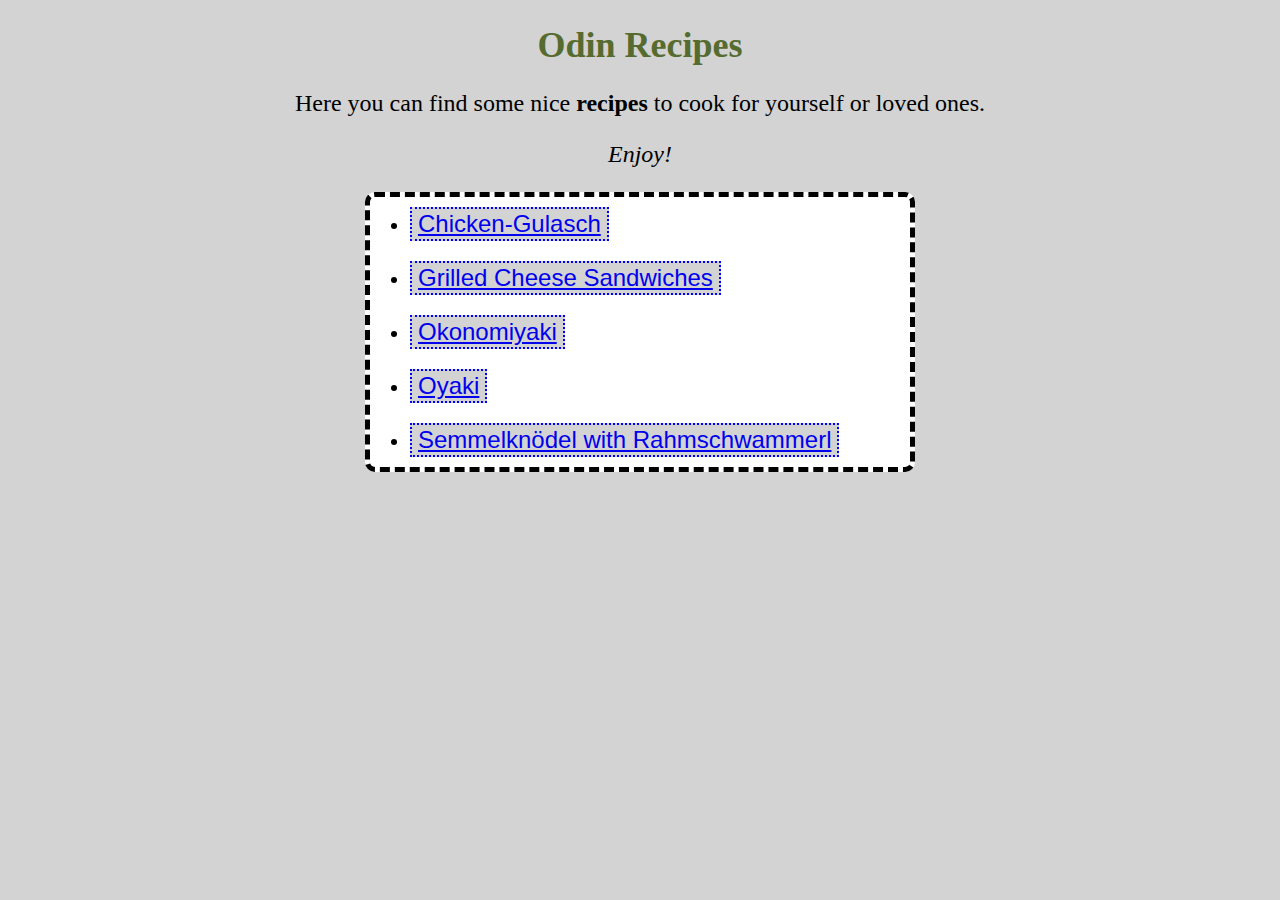
<file: index.html>
<!DOCTYPE html>
<html lang="en">
    <head>
        <meta charset="UTF-8">
        <title>Recipes for Odin</title>
        <link rel="stylesheet" href="styles.css">
    </head>

    <body class="webpage">
        <h1 class="header">Odin Recipes</h1>
        <p class="text">Here you can find some nice <strong>recipes</strong> to cook for yourself or loved ones.</p>
        <p class="text"><em>Enjoy!</em></p>
        <ul class="list main">
            <li><button><a href="recipes/Chicken-Gulasch.html">Chicken-Gulasch</a></li>
            <li><button><a href="recipes/grilled-cheese-sandwich.html">Grilled Cheese Sandwiches</a></li>
            <li><button><a href="recipes/okonomiyaki.html">Okonomiyaki</a></li>
            <li><button><a href="recipes/oyaki.html">Oyaki</a></li>
            <li><button><a href="recipes/semmelknoedel-and-rahmschwammerl.html">Semmelknödel with Rahmschwammerl</a></li>
        </ul>
    </body>
</html>
</file>
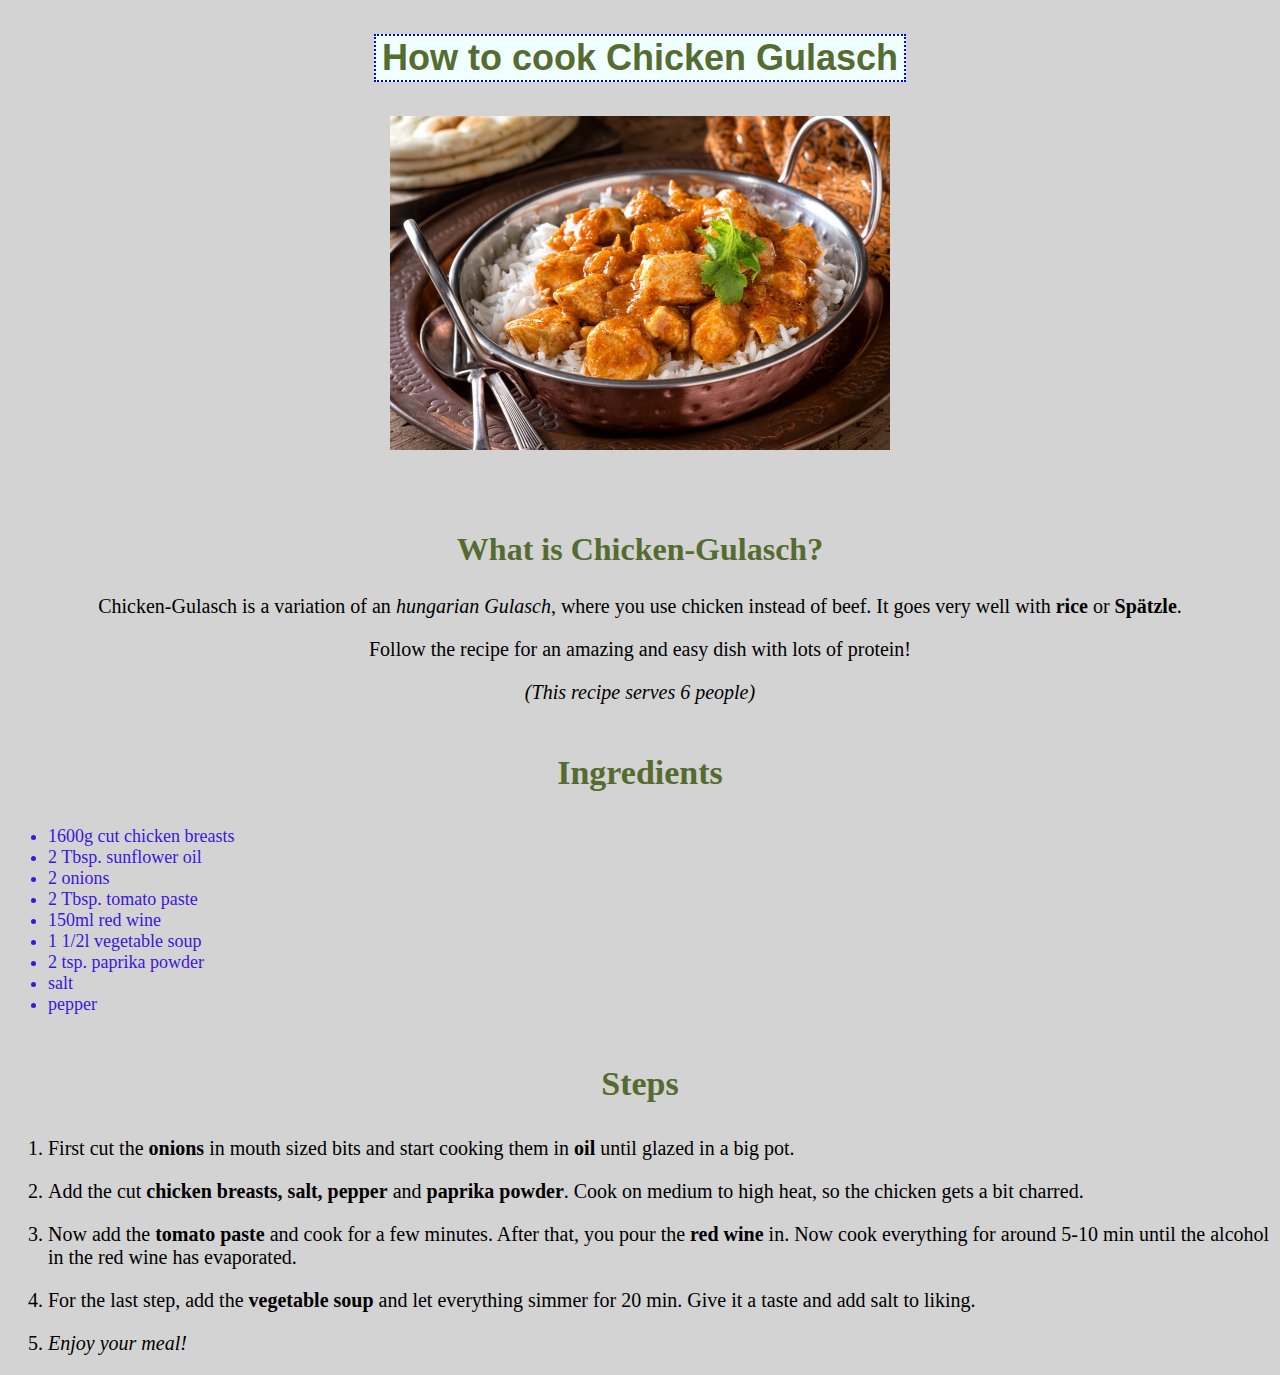
<file: recipes/Chicken-Gulasch.html>
<!DOCTYPE html>
<html lang="en">
    <head>
        <meta charset="UTF-8">
        <title>Chicken Gulasch Recipe</title>
        <link rel="stylesheet" href="../styles.css">
    </head>

    <body class="webpage">
        <h1 class="header first"><button id="first-header">How to cook Chicken Gulasch</button></h1>
        <img class="picture end" src="../jpg/chicken-gulasch.jpg" alt="Chicken-Gulasch with Rice">

        <h2 class="header second">What is Chicken-Gulasch?</h2>
        <p>Chicken-Gulasch is a variation of an <em>hungarian Gulasch</em>, where you use chicken instead of beef. It goes very well with <strong>rice</strong> or <strong>Spätzle</strong>.</p>
        <p>Follow the recipe for an amazing and easy dish with lots of protein!</p>
        <p class="end"><em>(This recipe serves 6 people)</em></p>

        
        <h3 class="header third">Ingredients</h3>
        <ul class="list" id="ingredients">
            <li>1600g cut chicken breasts</li>
            <li>2 Tbsp. sunflower oil</li>
            <li>2 onions</li>
            <li>2 Tbsp. tomato paste</li>
            <li>150ml red wine</li>
            <li>1 1/2l vegetable soup</li>
            <li>2 tsp. paprika powder</li>
            <li>salt</li>
            <li class="end">pepper</li>
        </ul>


        <h3 class="header third">Steps</h3>
        <ol class="list">
            <li>First cut the <strong>onions</strong> in mouth sized bits and start cooking them in <strong>oil</strong> until glazed in a big pot.</li>
            <li>Add the cut <strong>chicken breasts, salt, pepper</strong> and <strong>paprika powder</strong>. Cook on medium to high heat, so the chicken gets a bit charred.</li>
            <li>Now add the <strong>tomato paste</strong> and cook for a few minutes. After that, you pour the <strong>red wine</strong> in. Now cook everything for around 5-10 min until the alcohol in the red wine has evaporated.</li>
            <li>For the last step, add the <strong>vegetable soup</strong> and let everything simmer for 20 min. Give it a taste and add salt to liking.</li>
            <li><em>Enjoy your meal!</em></li>
        </ol>
    </body>
</html>
</file>
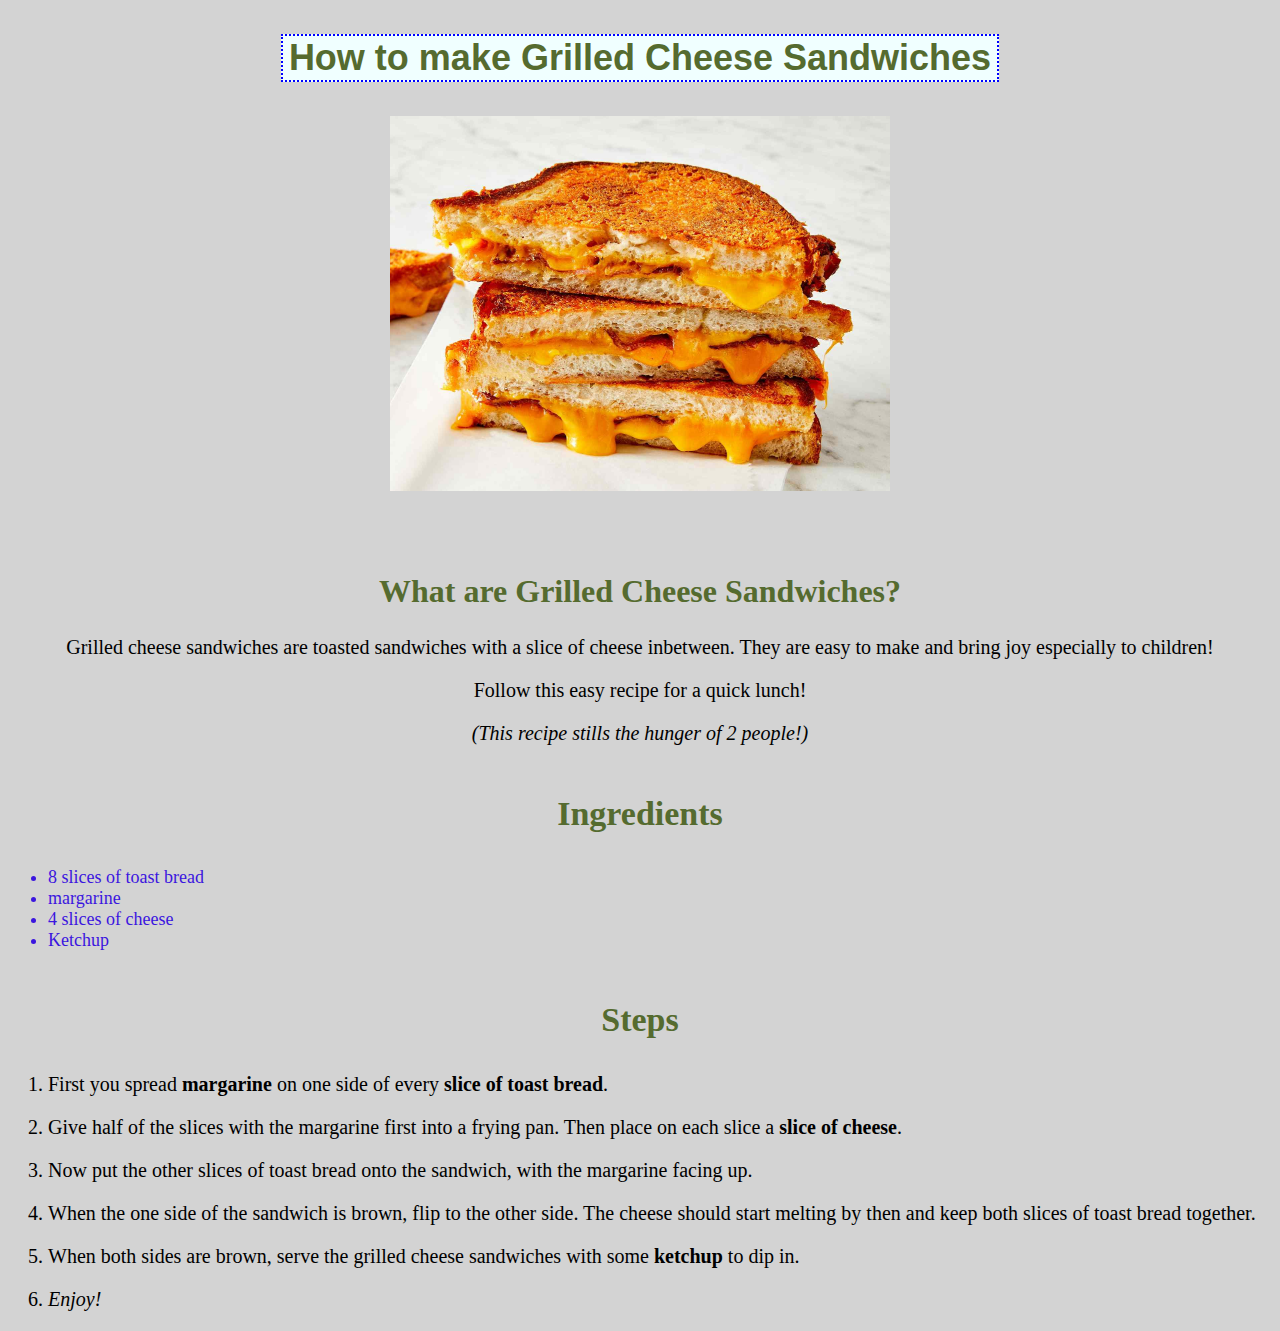
<file: recipes/grilled-cheese-sandwich.html>
<!DOCTYPE html>
<html lang="en">
    <head>
        <meta charset="UTF-8">
        <title>Grilled Cheese Sandwich Recipe</title>
        <link rel="stylesheet" href="../styles.css">
    </head>

    <body class="webpage">
        <h1 class="header first"><button id="first-header">How to make Grilled Cheese Sandwiches</button></h1>
        <img class="picture end" src="../jpg/grilled-cheese-sandwich.jpg" alt="Grilled-Cheese-Sandwiches">

        <h2 class="header second">What are Grilled Cheese Sandwiches?</h2>
        <p>Grilled cheese sandwiches are toasted sandwiches with a slice of cheese inbetween. They are easy to make and bring joy especially to children!</p>
        <p>Follow this easy recipe for a quick lunch!</p>
        <p class="end"><em>(This recipe stills the hunger of 2 people!)</em></p>


        <h3 class="header third">Ingredients</h3>
        <ul class="list" id="ingredients">
            <li>8 slices of toast bread</li>
            <li>margarine</li>
            <li>4 slices of cheese</li>
            <li class="end">Ketchup</li>
        </ul>


        <h3 class="header third">Steps</h3>
        <ol class="list">
            <li>First you spread <strong>margarine</strong> on one side of every <strong>slice of toast bread</strong>.</li>
            <li>Give half of the slices with the margarine first into a frying pan. Then place on each slice a <strong>slice of cheese</strong>.</li>
            <li>Now put the other slices of toast bread onto the sandwich, with the margarine facing up.</li>
            <li>When the one side of the sandwich is brown, flip to the other side. The cheese should start melting by then and keep both slices of toast bread together.</li>
            <li>When both sides are brown, serve the grilled cheese sandwiches with some <strong>ketchup</strong> to dip in.</li>
            <li><em>Enjoy!</em></li>
        </ol>
    </body>
</html>
</file>
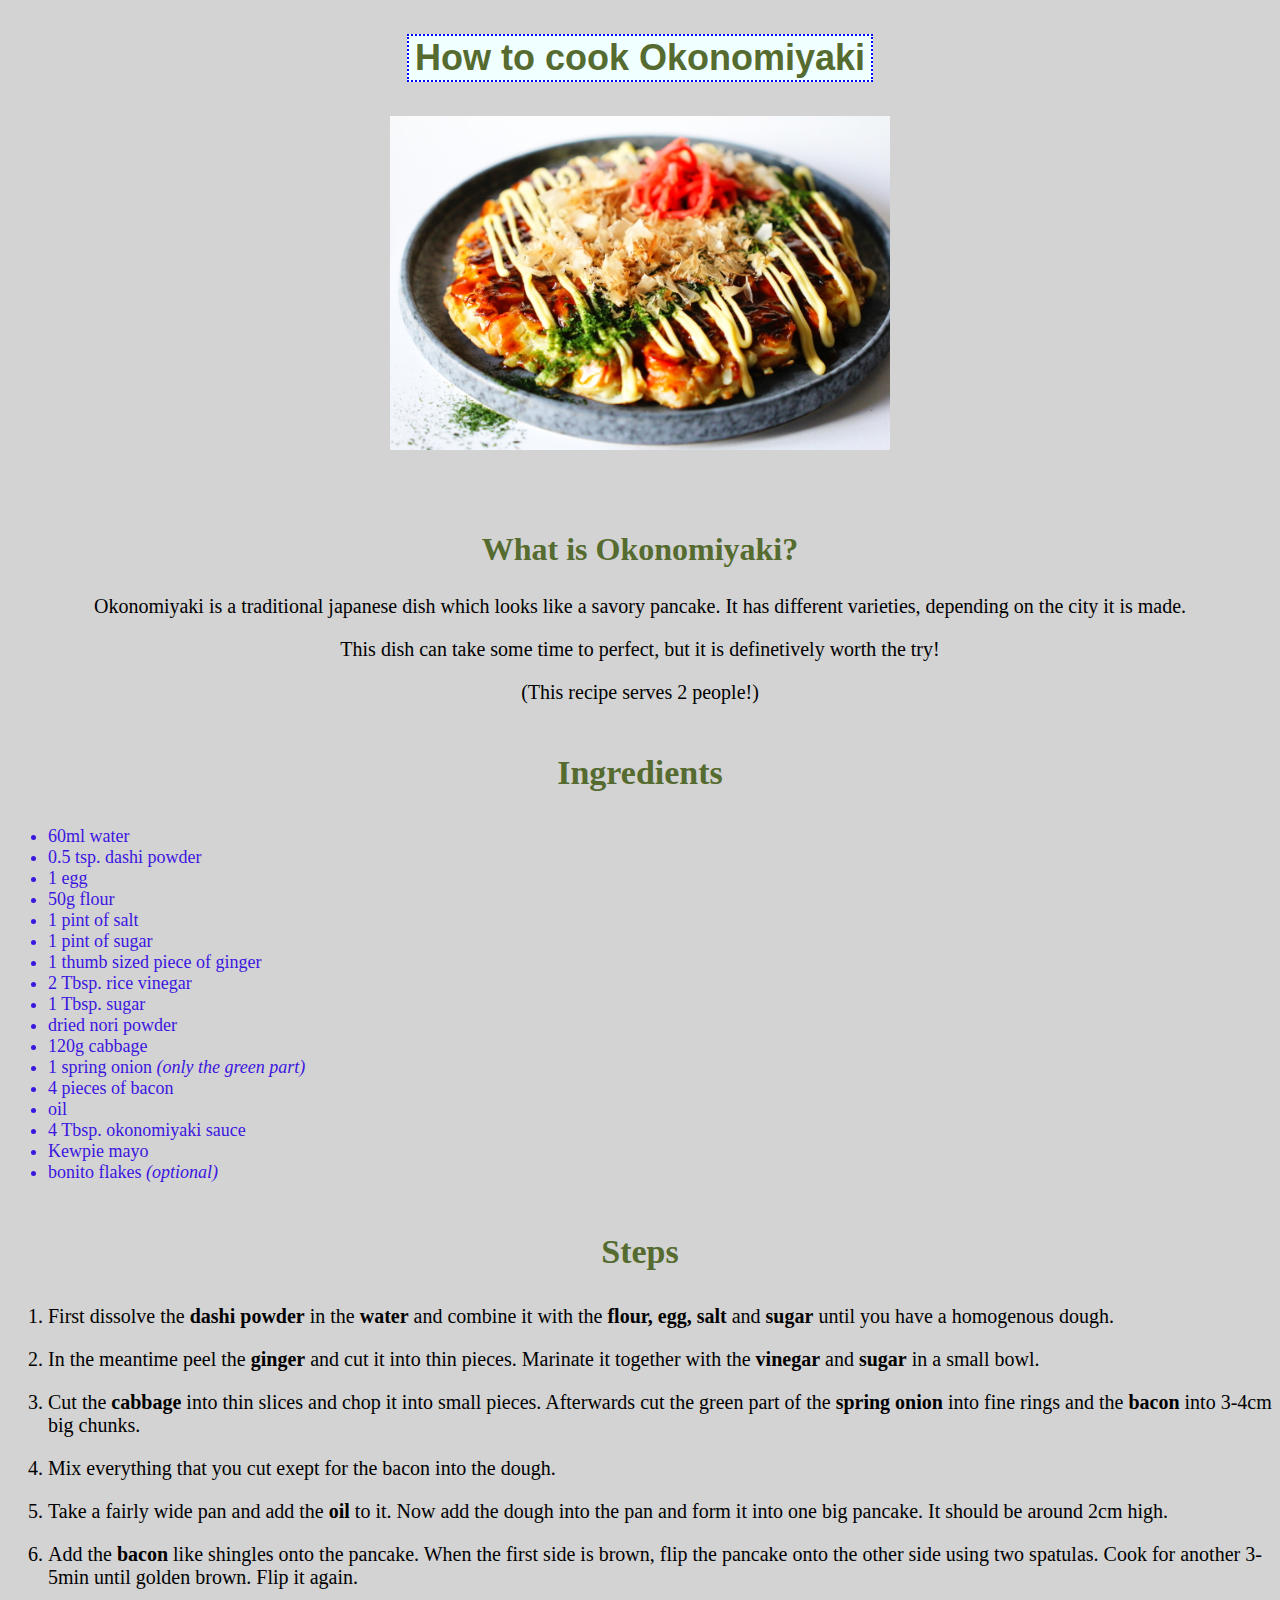
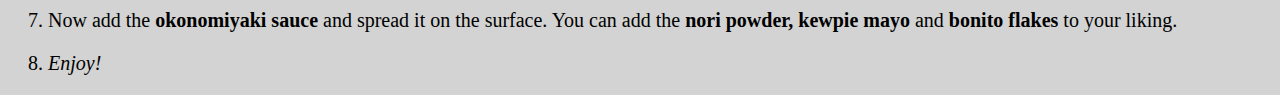
<file: recipes/okonomiyaki.html>
<!DOCTYPE html>
<html lang="en">
    <head>
        <meta charset="UTF-8">
        <title>Okonomiyaki Recipe</title>
        <link rel="stylesheet" href="../styles.css">
    </head>

    <body class="webpage">
        <h1 class="header first"><button id="first-header">How to cook Okonomiyaki</button></h1>
        <img class="picture end" src="../jpg/okonomiyaki.jpg" alt="Okonomiyaki with different fillings">


        <h2 class="header second">What is Okonomiyaki?</h2>
        <p>Okonomiyaki is a traditional japanese dish which looks like a savory pancake. It has different varieties, depending on the city it is made.</p>
        <p>This dish can take some time to perfect, but it is definetively worth the try!</p>
        <p class="end">(This recipe serves 2 people!)</p>


        <h3 class="header third">Ingredients</h3>
        <ul class="list" id="ingredients">
            <li>60ml water</li>
            <li>0.5 tsp. dashi powder</li>
            <li>1 egg</li>
            <li>50g flour</li>
            <li>1 pint of salt</li>
            <li>1 pint of sugar</li>
            <li>1 thumb sized piece of ginger</li>
            <li>2 Tbsp. rice vinegar</li>
            <li>1 Tbsp. sugar</li>
            <li>dried nori powder</li>
            <li>120g cabbage</li>
            <li>1 spring onion <em>(only the green part)</em></li>
            <li>4 pieces of bacon</li>
            <li>oil</li>
            <li>4 Tbsp. okonomiyaki sauce</li>
            <li>Kewpie mayo</li>
            <li class="end">bonito flakes <em>(optional)</em></li>
        </ul>


        <h3 class="header third">Steps</h3>
        <ol class="list">
            <li>First dissolve the <strong>dashi powder</strong> in the <strong>water</strong> and combine it with the <strong>flour, egg, salt</strong> and <strong>sugar</strong> until you have a homogenous dough.</li>
            <li>In the meantime peel the <strong>ginger</strong> and cut it into thin pieces. Marinate it together with the <strong>vinegar</strong> and <strong>sugar</strong> in a small bowl.</li>
            <li>Cut the <strong>cabbage</strong> into thin slices and chop it into small pieces. Afterwards cut the green part of the <strong>spring onion</strong> into fine rings and the <strong>bacon</strong> into 3-4cm big chunks.</li>
            <li>Mix everything that you cut exept for the bacon into the dough.</li>
            <li>Take a fairly wide pan and add the <strong>oil</strong> to it. Now add the dough into the pan and form it into one big pancake. It should be around 2cm high.</li>
            <li>Add the <strong>bacon</strong> like shingles onto the pancake. When the first side is brown, flip the pancake onto the other side using two spatulas. Cook for another 3-5min until golden brown. Flip it again.</li>
            <li>Now add the <strong>okonomiyaki sauce</strong> and spread it on the surface. You can add the <strong>nori powder, kewpie mayo</strong> and <strong>bonito flakes</strong> to your liking.</li>
            <li><em>Enjoy!</em></li>
        </ol>
    </body>
</html>
</file>
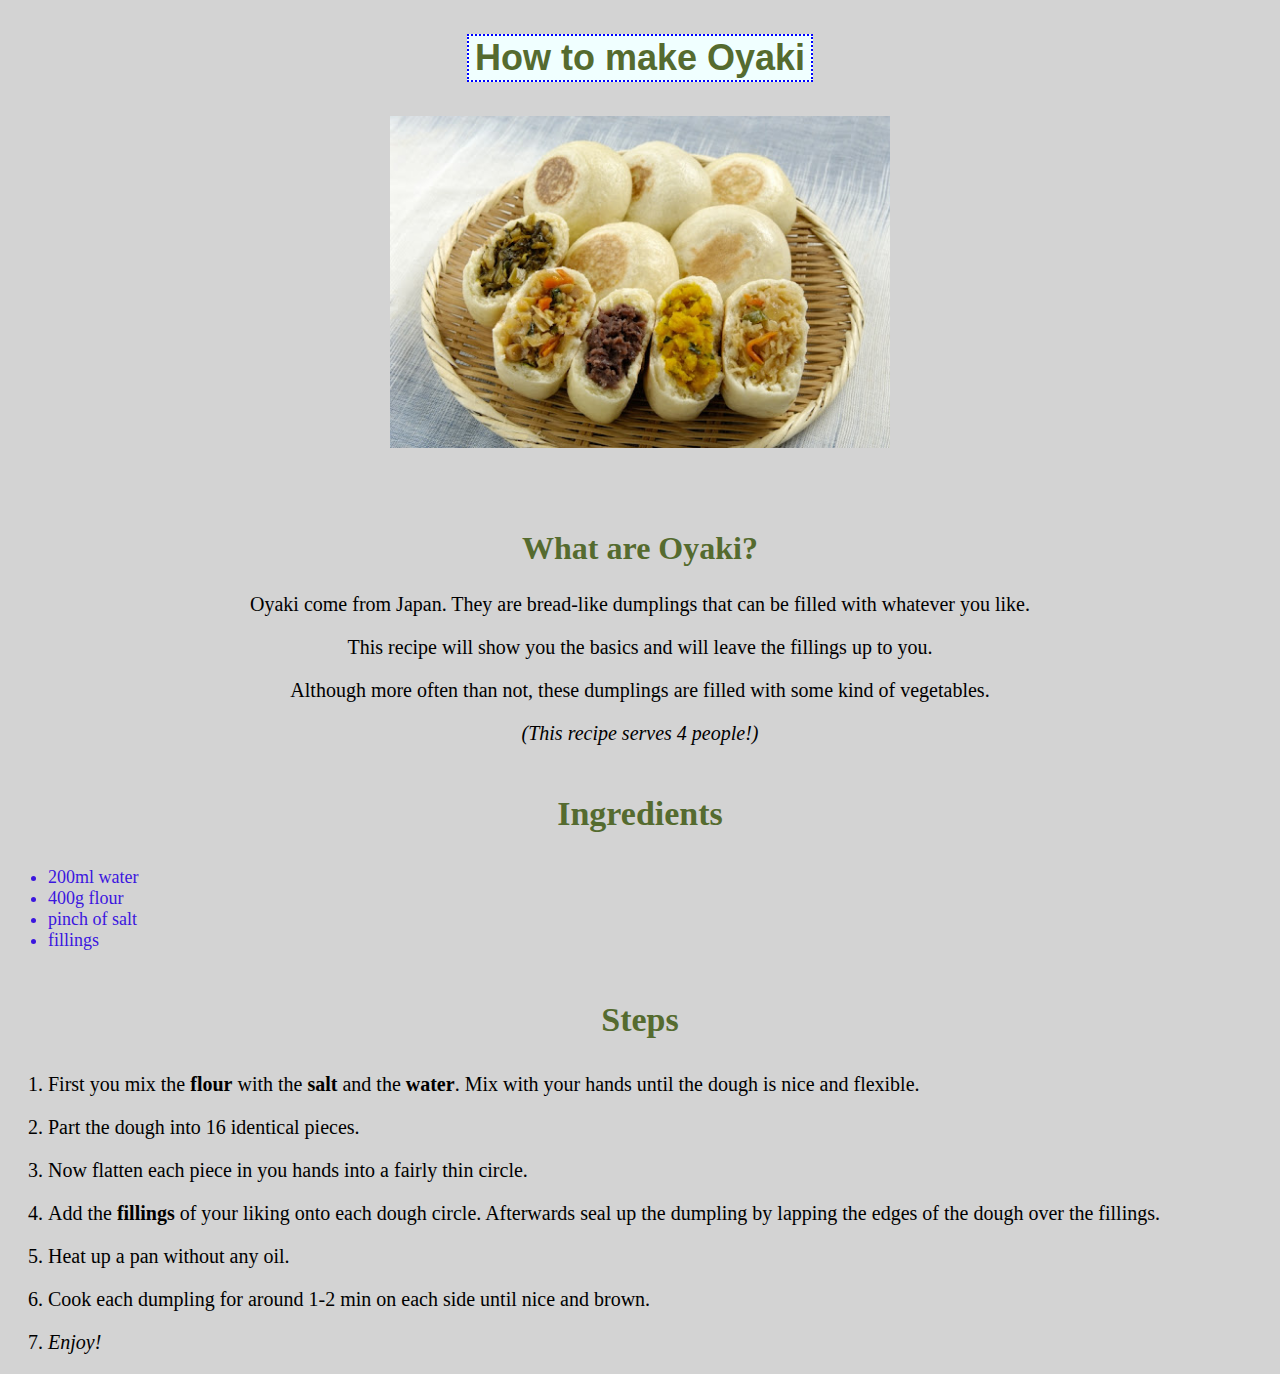
<file: recipes/oyaki.html>
<!DOCTYPE html>
<html lang="en">
    <head>
        <meta charset="UTF-8">
        <title>My Oyaki Recipe</title>
        <link rel="stylesheet" href="../styles.css">
    </head>

    <body class="webpage">
        <h1 class="header first"><button id="first-header">How to make Oyaki</button></h1>
        <img class="picture end" src="../jpg/oyaki.jpg" alt="Oyaki">

        <h2 class="header second">What are Oyaki?</h2>
        <p>Oyaki come from Japan. They are bread-like dumplings that can be filled with whatever you like.</p>
        <p>This recipe will show you the basics and will leave the fillings up to you.</p>
        <p>Although more often than not, these dumplings are filled with some kind of vegetables.</p>
        <p class="end"><em>(This recipe serves 4 people!)</em></p>

        <h3 class="header third" >Ingredients</h3>
        <ul class="list" id="ingredients">
            <li>200ml water</li>
            <li>400g flour</li>
            <li>pinch of salt</li>
            <li class="end">fillings</li>
        </ul>

        <h3 class="header third">Steps</h3>
        <ol class="list">
            <li>First you mix the <strong>flour</strong> with the <strong>salt</strong> and the <strong>water</strong>. Mix with your hands until the dough is nice and flexible.</li>
            <li>Part the dough into 16 identical pieces.</li>
            <li>Now flatten each piece in you hands into a fairly thin circle.</li>
            <li>Add the <strong>fillings</strong> of your liking onto each dough circle. Afterwards seal up the dumpling by lapping the edges of the dough over the fillings.</li>
            <li>Heat up a pan without any oil.</li>
            <li>Cook each dumpling for around 1-2 min on each side until nice and brown.</li>
            <li><em>Enjoy!</em></li>
        </ol>
    </body>
</html>
</file>
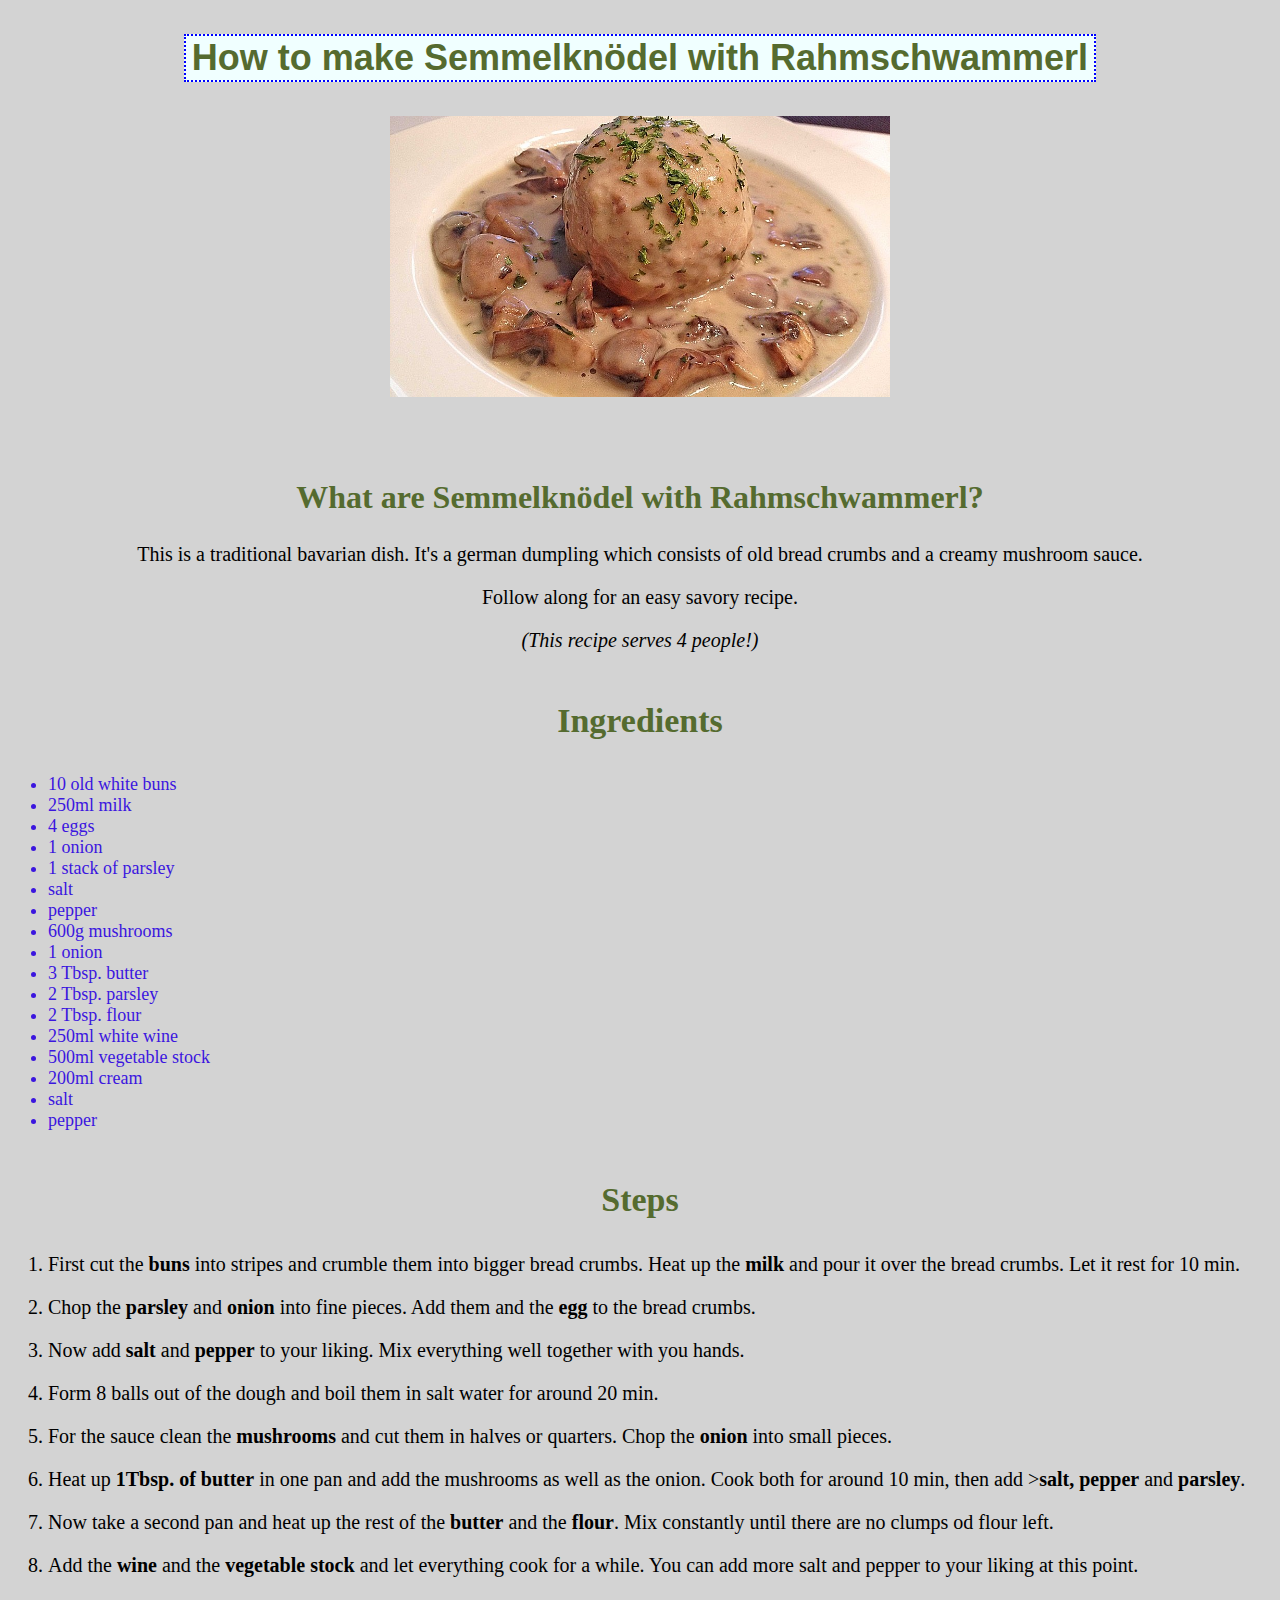
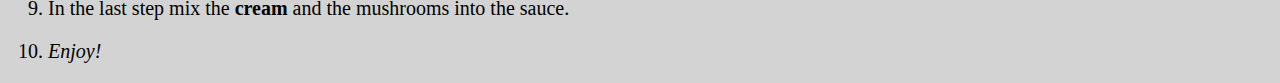
<file: recipes/semmelknoedel-and-rahmschwammerl.html>
<!DOCTYPE html>
<html lang="en">
    <head>
        <meta charset="UTF-8">
        <title>Semmelknoedel and Rahmschwammerl Recipe</title>
        <link rel="stylesheet" href="../styles.css">
    </head>

    <body class="webpage">
        <h1 class="header first"><button id="first-header">How to make Semmelknödel with Rahmschwammerl</button></h1>
        <img class="picture end" src="../jpg/semmelknoedel-mit-rahmschwammerl.jpg" alt="Semmelknödel with Rahmschwammerl">

        <h2 class="header second">What are Semmelknödel with Rahmschwammerl?</h2>
        <p>This is a traditional bavarian dish. It's a german dumpling which consists of old bread crumbs and a creamy mushroom sauce.</p>
        <p>Follow along for an easy savory recipe.</p>
        <p class="end"><em>(This recipe serves 4 people!)</em></p>


        <h3 class="header third">Ingredients</h3>
        <ul class="list" id="ingredients">
            <li>10 old white buns</li>
            <li>250ml milk</li>
            <li>4 eggs</li>
            <li>1 onion</li>
            <li>1 stack of parsley</li>
            <li>salt</li>
            <li>pepper</li>
            <li>600g mushrooms</li>
            <li>1 onion</li>
            <li>3 Tbsp. butter</li>
            <li>2 Tbsp. parsley</li>
            <li>2 Tbsp. flour</li>
            <li>250ml white wine</li>
            <li>500ml vegetable stock</li>
            <li>200ml cream</li>
            <li>salt</li>
            <li class="end">pepper</li>
        </ul>


        <h3 class="header third">Steps</h3>
        <ol class="list">
            <li>First cut the <strong>buns</strong> into stripes and crumble them into bigger bread crumbs. Heat up the <strong>milk</strong> and pour it over the bread crumbs. Let it rest for 10 min.</li>
            <li>Chop the <strong>parsley</strong> and <strong>onion</strong> into fine pieces. Add them and the <strong>egg</strong> to the bread crumbs.</li>
            <li>Now add <strong>salt</strong> and <strong>pepper</strong> to your liking. Mix everything well together with you hands.</li>
            <li>Form 8 balls out of the dough and boil them in salt water for around 20 min.</li>
            <li>For the sauce clean the <strong>mushrooms</strong> and cut them in halves or quarters. Chop the <strong>onion</strong> into small pieces.</li>
            <li>Heat up <strong>1Tbsp. of butter</strong> in one pan and add the mushrooms as well as the onion. Cook both for around 10 min, then add ><strong>salt, pepper</strong> and <strong>parsley</strong>.</li>
            <li>Now take a second pan and heat up the rest of the <strong>butter</strong> and the <strong>flour</strong>. Mix constantly until there are no clumps od flour left.</li>
            <li>Add the <strong>wine</strong> and the <strong>vegetable stock</strong> and let everything cook for a while. You can add more salt and pepper to your liking at this point.</li>
            <li>In the last step mix the <strong>cream</strong> and the mushrooms into the sauce.</li>
            <li><em>Enjoy!</em></li>
        </ol>
    </body>
</html>
</file>
<file: styles.css>
body {
    font-family: 'Times New Roman', Times, serif;
    text-align: center;
    font-size: 20px;
}
.webpage {
    background-color: lightgrey;
}

.header,
#first-header {
    font-size: 36px;
    color: darkolivegreen;
    font-weight: 800;
}
#first-header {
    background-color: azure;
}

.header.second {
    font-size: 32px;
}

.header.third {
    font-size: 34px;
}

.text {
    font-size: 24px;
    color: black;
}

.list {
    text-align: left;
}

button {
    background-color: lightgray;
    font-weight: 400;
    font-size: 24px;
    color: black;
    border-color: blue;
    border-style: dotted;
    margin: 10px auto;
}

.picture {
    width: 500px;
    height: auto;
}

#ingredients {
    font-size: 18px;
    color: rgb(59, 22, 223);
}

.end {
    margin-bottom: 50px;
}

ol li {
    margin-top: 10px;
    margin-bottom: 20px;
}

.list.main {
    background-color: white;
    width: 500px;
    height: auto;
    margin: 20px auto;
    padding: auto;
    border: 5px;
    border-color: black;
    border-style: dashed;
    border-radius: 10px;
}
</file>
